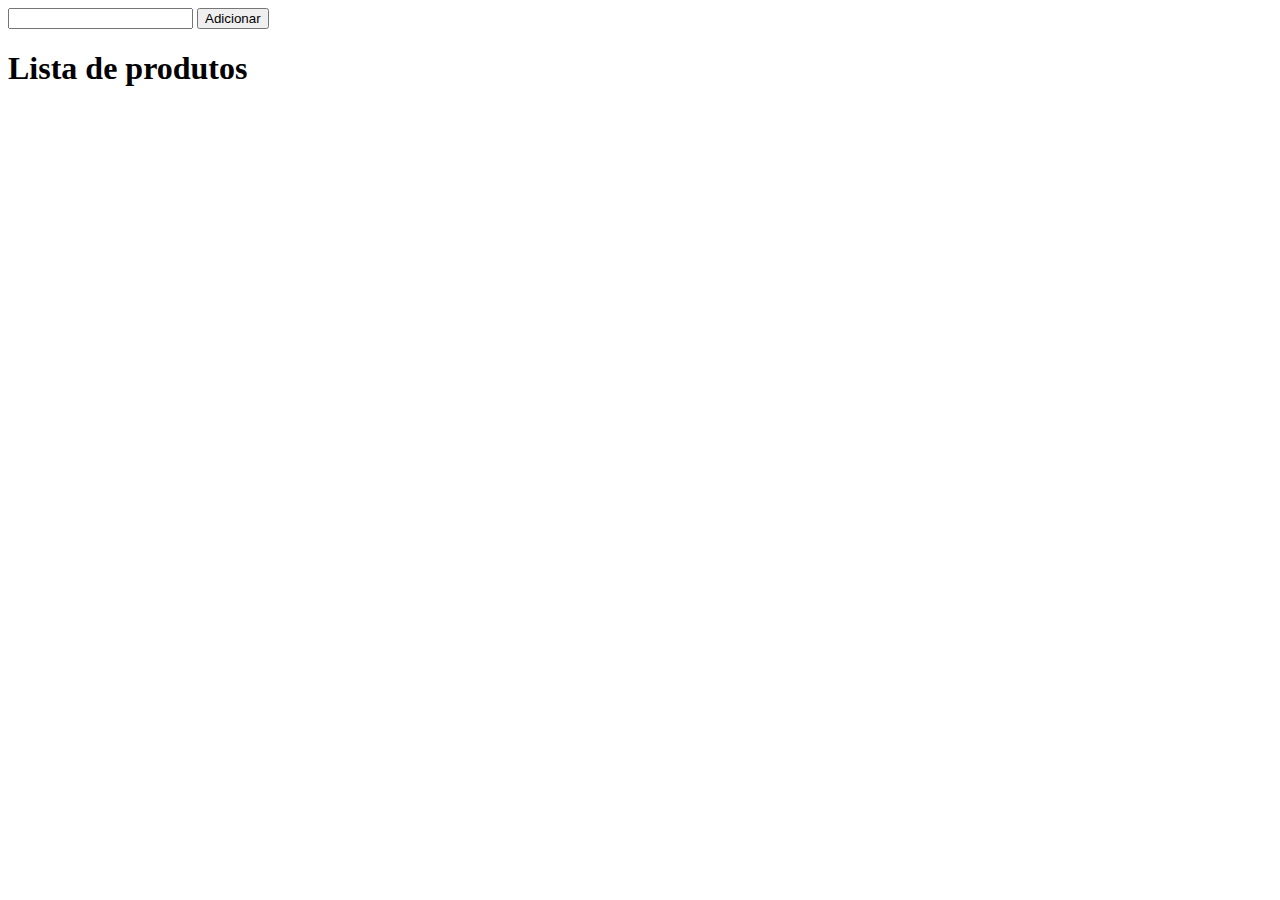
<file: exercicioJquery/index.html>
<!DOCTYPE html>
<html lang="en">
  <head>
    <meta charset="UTF-8" />
    <meta name="viewport" content="width=device-width, initial-scale=1.0" />
    <link rel="stylesheet" href="style.css" />
    <script src="script.js" defer></script>
    <script src="https://ajax.googleapis.com/ajax/libs/jquery/3.4.1/jquery.min.js"></script>
    <title>exercicio</title>
  </head>
  <body>
    <input type="text" name="lista" id="campo" />
    <button id="adicionar">Adicionar</button>
    <h1>Lista de produtos</h1>
    <ul id="lista"></ul>
  </body>
</html>
</file>
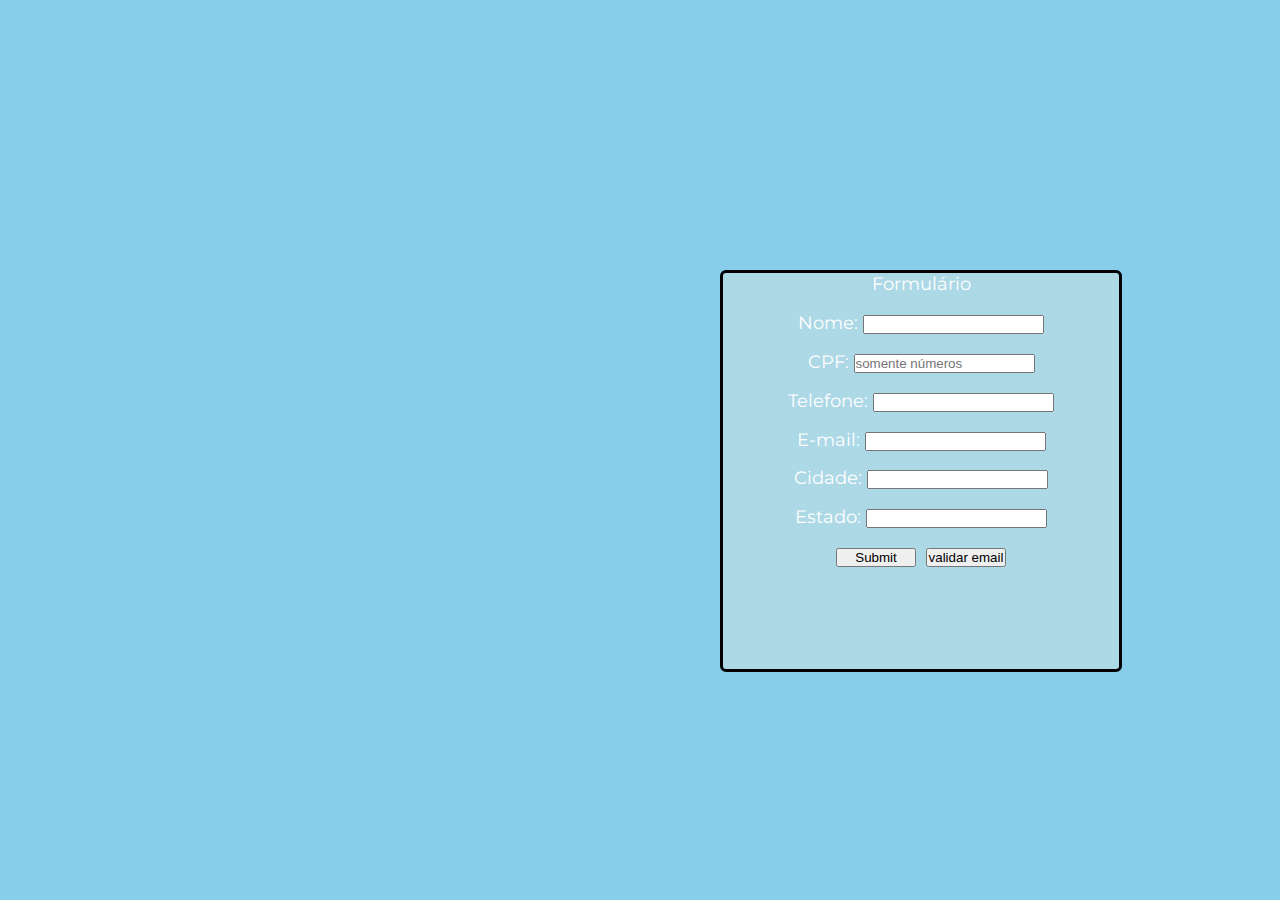
<file: forms+Js/index.html>
<!DOCTYPE html>
<html lang="en">
  <head>
    <meta charset="UTF-8" />
    <meta name="viewport" content="width=device-width, initial-scale=1.0" />
    <title>Document</title>
    <link rel="stylesheet" href="style.css" />
  </head>
  <body>
    <form name="formulario">
      <div id="div__formulario">
        <p>Formulário</p>
        <label> Nome: <input type="text" name="nome" id="nome" /> </label>
        <label> CPF: <input type="text" name="cpf" id="cpf numeral" placeholder="somente números" pattern="[0-9]{11}" onblur="formataCpf(this)" maxlength="11"/> </label>
        <label>Telefone: <input type="text" name="telefone" id="telefone numeral" onblur="formataTelefone(this)" maxlength="11" /></label>
        <label> E-mail: <input type="text" name="email" id="email" /> </label>
        <label> Cidade: <input type="text" name="cidade" id="cidade" /> </label>
        <label> Estado: <input type="text" name="estado" id="estado" /> </label>
        <div id="div__botoes">
        <input type="submit" name="enviar" id="botao__enviar" />
        <input type="submit" value="validar email" id="verifica__email" />
      </div>
      </div>
    </form>
    <script src="script.js"></script>
  </body>
</html>
</file>
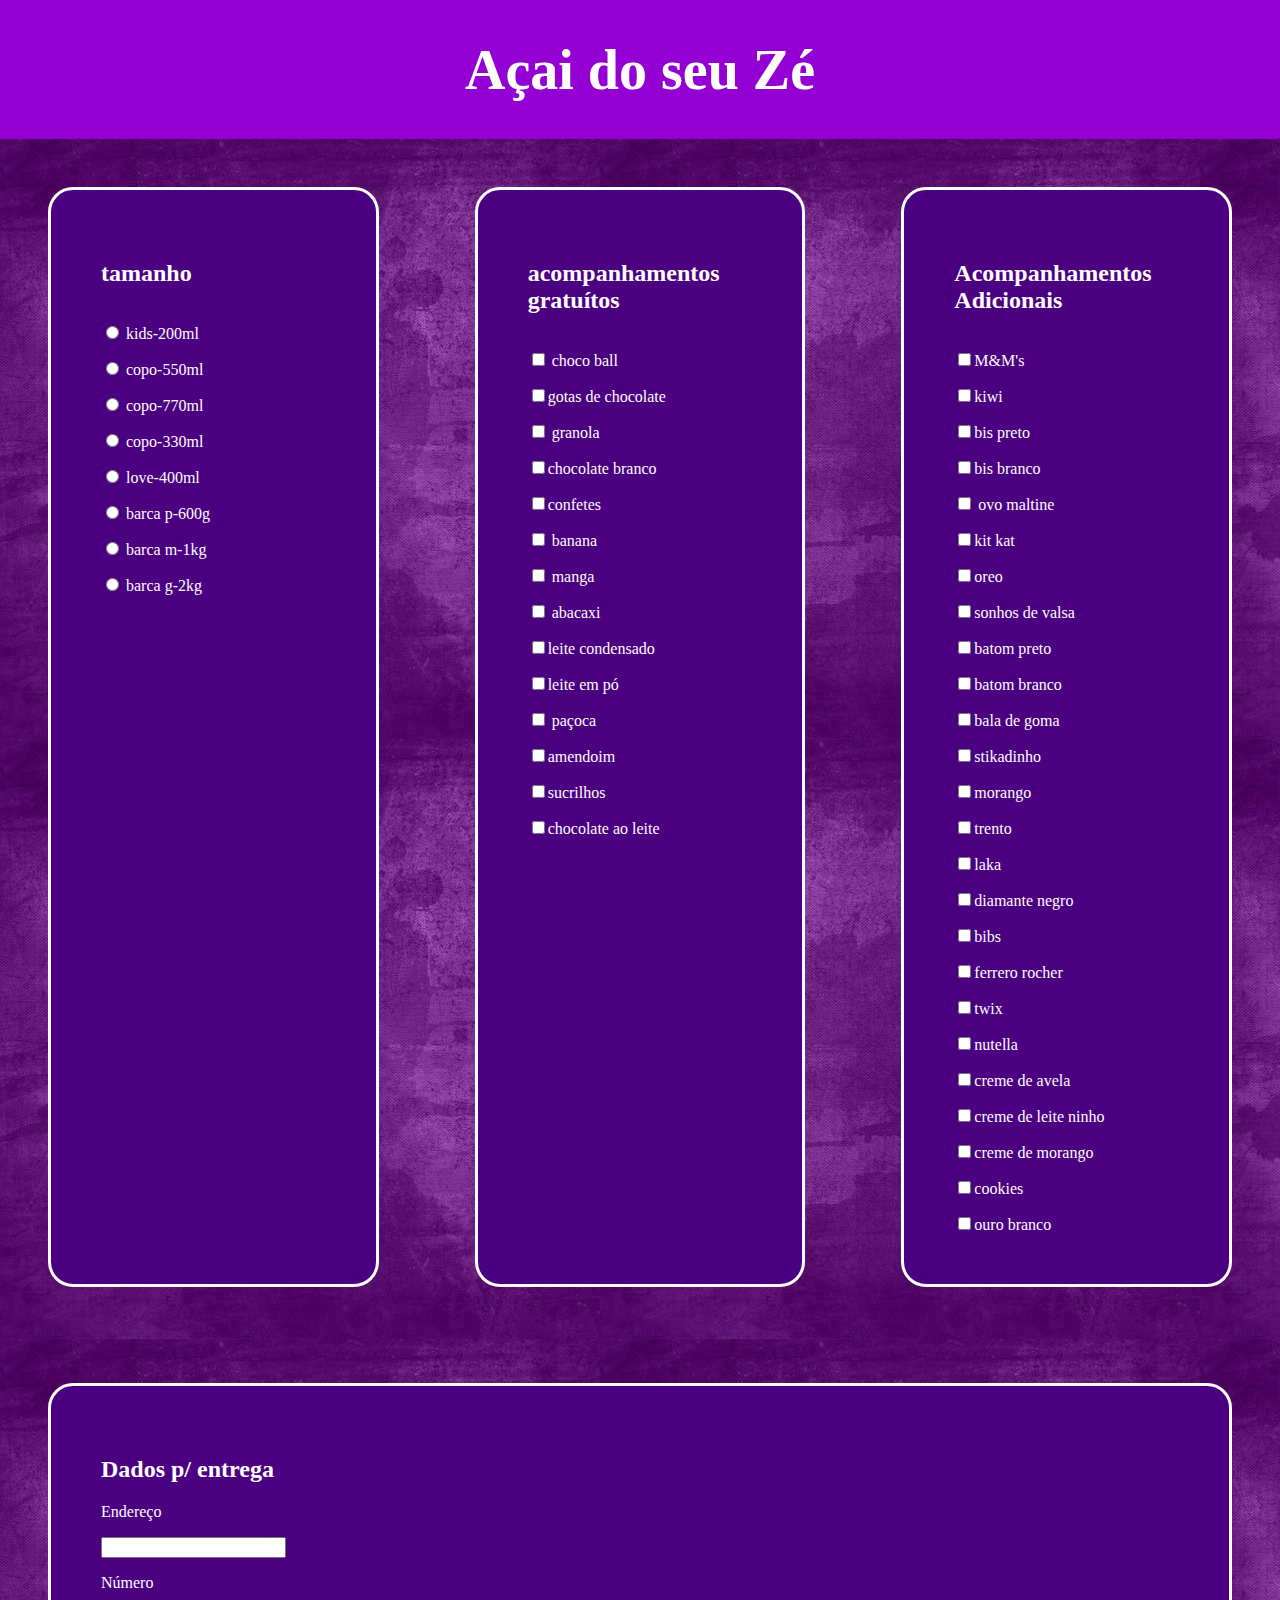
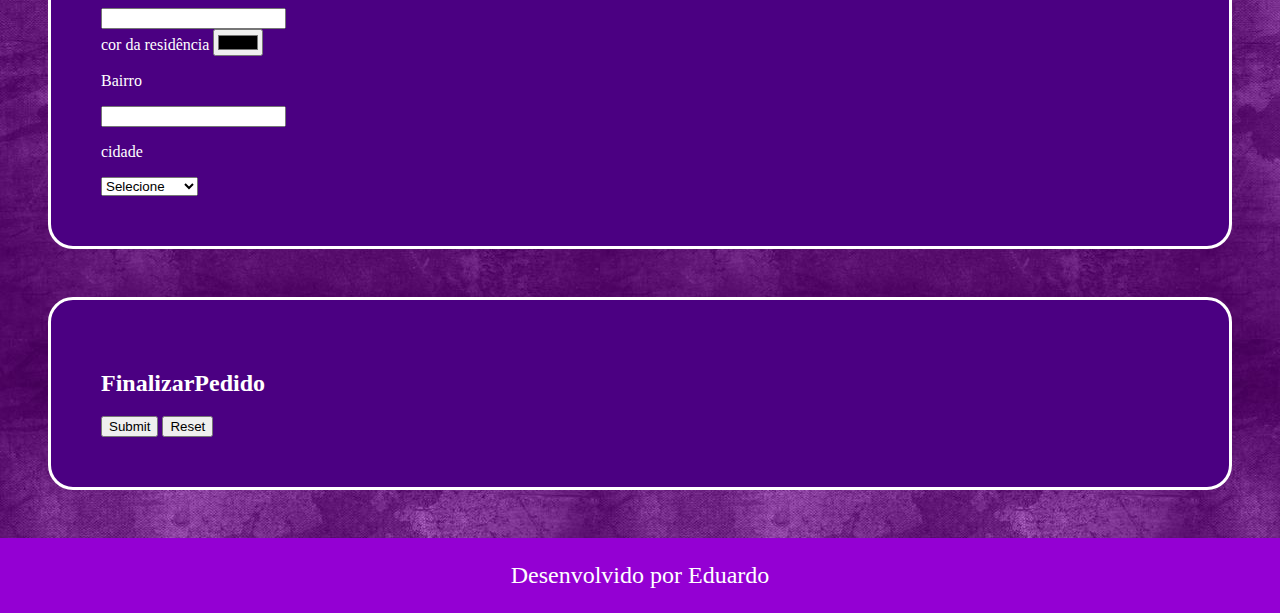
<file: formulario/index.html>
<!DOCTYPE html>
<html lang="en">
  <head>
    <meta charset="UTF-8" />
    <meta name="viewport" content="width=device-width, initial-scale=1.0" />
    <title>Açai do seu Zé</title>
    <link href="style.css" rel="stylesheet">
  </head>
  <body>
    <header>
      <h1>Açai do seu Zé</h1>
    </header>
    <form action="#" method="post">
        <section class="divisao__acai">
      <div class="painel tamanhos">
        <h2>tamanho</h2>
        <label><input type="radio" name="tamanho" value="kids-200ml" /> kids-200ml </label>
        <label><input type="radio" name="tamanho" value="copo-550ml" /> copo-550ml </label>
        <label><input type="radio" name="tamanho" value="copo-770" /> copo-770ml </label>
        <label><input type="radio" name="tamanho" value="copo-330ml" /> copo-330ml </label>
        <label><input type="radio" name="tamanho" value="love-400ml" /> love-400ml </label>
        <label><input type="radio" name="tamanho" value="barca p-600g" /> barca p-600g </label>
        <label><input type="radio" name="tamanho" value="barca m-1kg" /> barca m-1kg </label>
        <label><input type="radio" name="tamanho" value="barca g-2kg" /> barca g-2kg </label>
      </div>

      <div class="painel acompanhamentos__gratuitos">
        <h2>acompanhamentos gratuítos</h2>
        <label><input type="checkbox" name="acompanhamento1" value="choco ball" />  choco ball </label>
        <label><input type="checkbox"name="acompanhamento2"value="gotas de chocolate"/>gotas de chocolate </label>
        <label><input type="checkbox" name="acompanhamento3" value="granola" /> granola </label>
        <label><input type="checkbox"name="acompanhamento4"value="chocolate branco" />chocolate branco </label>
        <label><input type="checkbox" name="acompanhamento5" value="confetes" />confetes </label>
        <label><input type="checkbox" name="acompanhamento6" value="banana" /> banana </label>
        <label><input type="checkbox" name="acompanhamento7" value="manga" /> manga </label>
        <label><input type="checkbox" name="acompanhamento8" value="abacaxi" /> abacaxi </label>
        <label><input type="checkbox" name="acompanhamento9" value="leite condensado" />leite condensado </label>
        <label><input type="checkbox" name="acompanhamento10" value="leite em po" />leite em pó </label>
        <label><input type="checkbox" name="acompanhamento11" value="pacoca" /> paçoca </label>
        <label><input type="checkbox" name="acompanhamento12" value="amendoim"/>amendoim </label>
        <label><input type="checkbox" name="acompanhamento13" value="sucrilhos"/>sucrilhos </label>
        <label><input type="checkbox" name="acompanhamento14" value="chocolate ao leite" />chocolate ao leite </label>
      </div>

      <div class="painel acompanhamentos__adicionais">
        <h2>Acompanhamentos Adicionais</h2>
        <label><input type="checkbox" name="adicionais2" value="mems" />M&M's </label>
        <label><input type="checkbox" name="adicionais1" value="kiwi" />kiwi </label>
        <label><input type="checkbox" name="adicionais3" value="bis preto" />bis preto </label>
        <label><input type="checkbox" name="adicionais4" value="bis brancovo maltineo"/>bis branco </label>
        <label><input type="checkbox" name="adicionais5" value="ovo maltine" /> ovo maltine </label>
        <label><input type="checkbox" name="adicionais6" value="kit kat" />kit kat </label>
        <label><input type="checkbox" name="adicionais7" value="oreo" />oreo </label>
        <label><input type="checkbox" name="adicionais8" value="sonhos de valsa" />sonhos de valsa </label>
        <label><input type="checkbox" name="adicionais9" value="batom preto" />batom preto </label>
        <label><input type="checkbox" name="adicionais10" value="batom branco" />batom branco </label>
        <label><input type="checkbox" name="adicionais11" value="bala de goma" />bala de goma </label>
        <label><input type="checkbox" name="adicionais12" value="stikadinho" />stikadinho </label>
        <label><input type="checkbox" name="adicionais13" value="morango" />morango </label>
        <label><input type="checkbox" name="adicionais14" value="trento" />trento </label>
        <label><input type="checkbox" name="adicionais15" value="laka" />laka </label>
        <label><input type="checkbox" name="adicionais16" value="diamante negro" />diamante negro </label>
        <label><input type="checkbox" name="adicionais17" value="bibs" />bibs </label>
        <label><input type="checkbox" name="adicionais18" value="ferrero rocher"/>ferrero rocher </label>
        <label><input type="checkbox" name="adicionais19" value="twix" />twix </label>
        <label><input type="checkbox" name="adicionais20" value="nutella" />nutella </label>
        <label><input type="checkbox" name="adicionais21" value="creme de avela" />creme de avela </label>
        <label><input type="checkbox" name="adicionais22" value="creme de leite ninho" />creme de leite ninho </label>
        <label><input type="checkbox" name="adicionais23" value="creme de morango" />creme de morango </label>
        <label><input type="checkbox" name="adicionais24" value="cookies" />cookies </label>
        <label><input type="checkbox" name="adicionais25" value="ouro branco" />ouro branco </label>
      </div>
    </section>

      <div class="painel entrega" id="painel de entrega">
        <h2>Dados p/ entrega</h2>
        <p>Endereço</p>
        <input type="text" name="endereco" />
        <p> Número </p>
         <input type="number"> </label> <br>
        <label> cor da residência <input type="color"></label>
        <p>Bairro</p>
        <input type="text" name="bairro" />
        <p>cidade</p>
        <select name="cidade">
          <option>Selecione</option>  
          <option value="porto alegre">Porto Alegre</option>
          <option value="gravatai">Gravataí</option>
          <option value="viamao">Viamão</option>
          <option value="alvorada">Alvorada</option>
        </select>
     </div> 

     <div class="painel"> 
        <h2>FinalizarPedido</h2>
      <input type="submit" name="enviar">
      <input type="reset" name="redefinir">
     </div>
    </form>

    <footer>
      <p>Desenvolvido por Eduardo</p>
    </footer>
  </body>
</html>
</file>
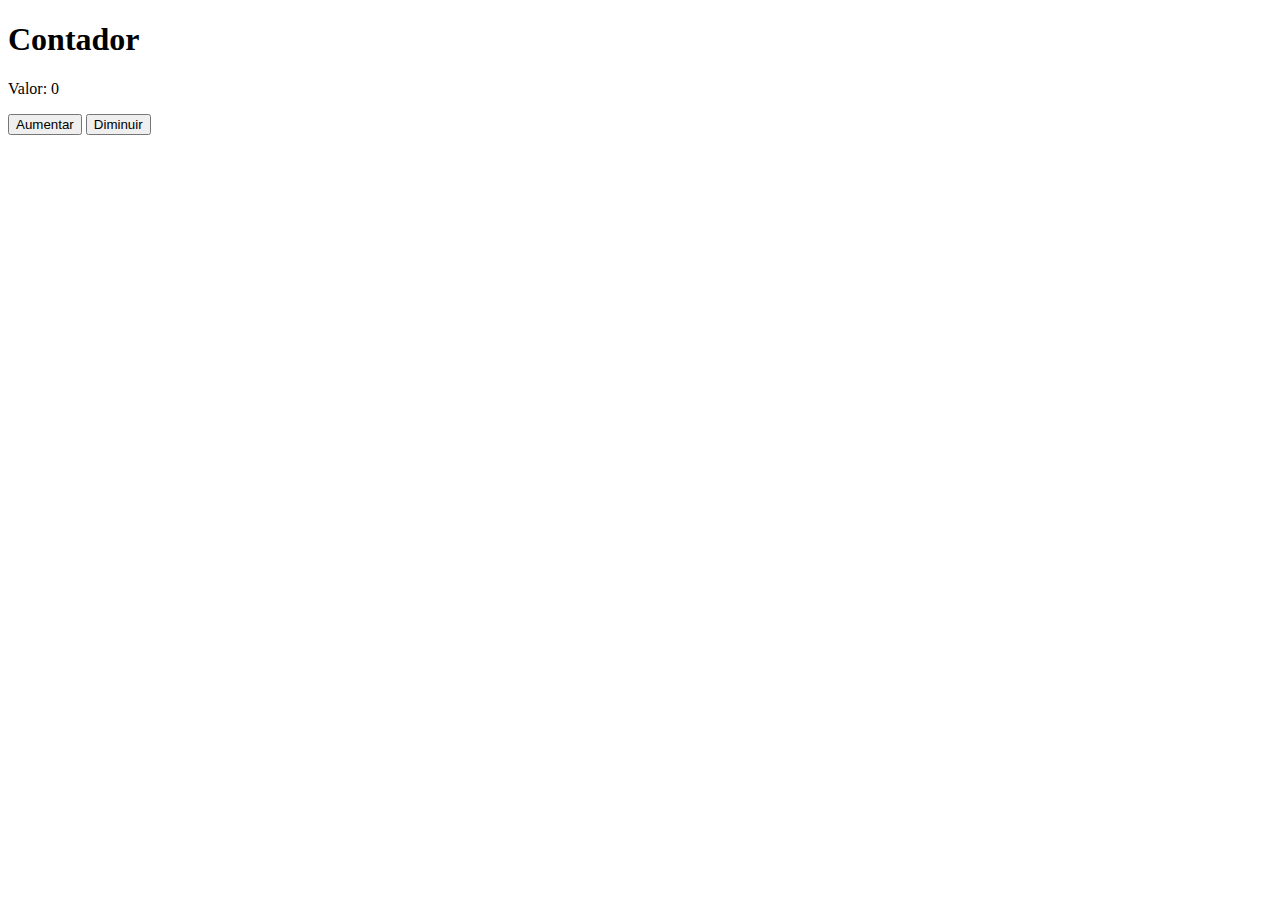
<file: javascriptAula01/index.html>
<!DOCTYPE html>
<html lang="en">
<head>
    <meta charset="UTF-8">
    <meta name="viewport" content="width=device-width, initial-scale=1.0">
    <title>document</title>
    <!--<script src="script.js"></script> -->
    
</head>
<body>
    <h1>Contador</h1>
    <p>Valor: <span id="valor">0</span></p>
    <button id="aumentar">Aumentar</button>
    <button id="diminuir">Diminuir</button>
    
</body>
</html>
</file>
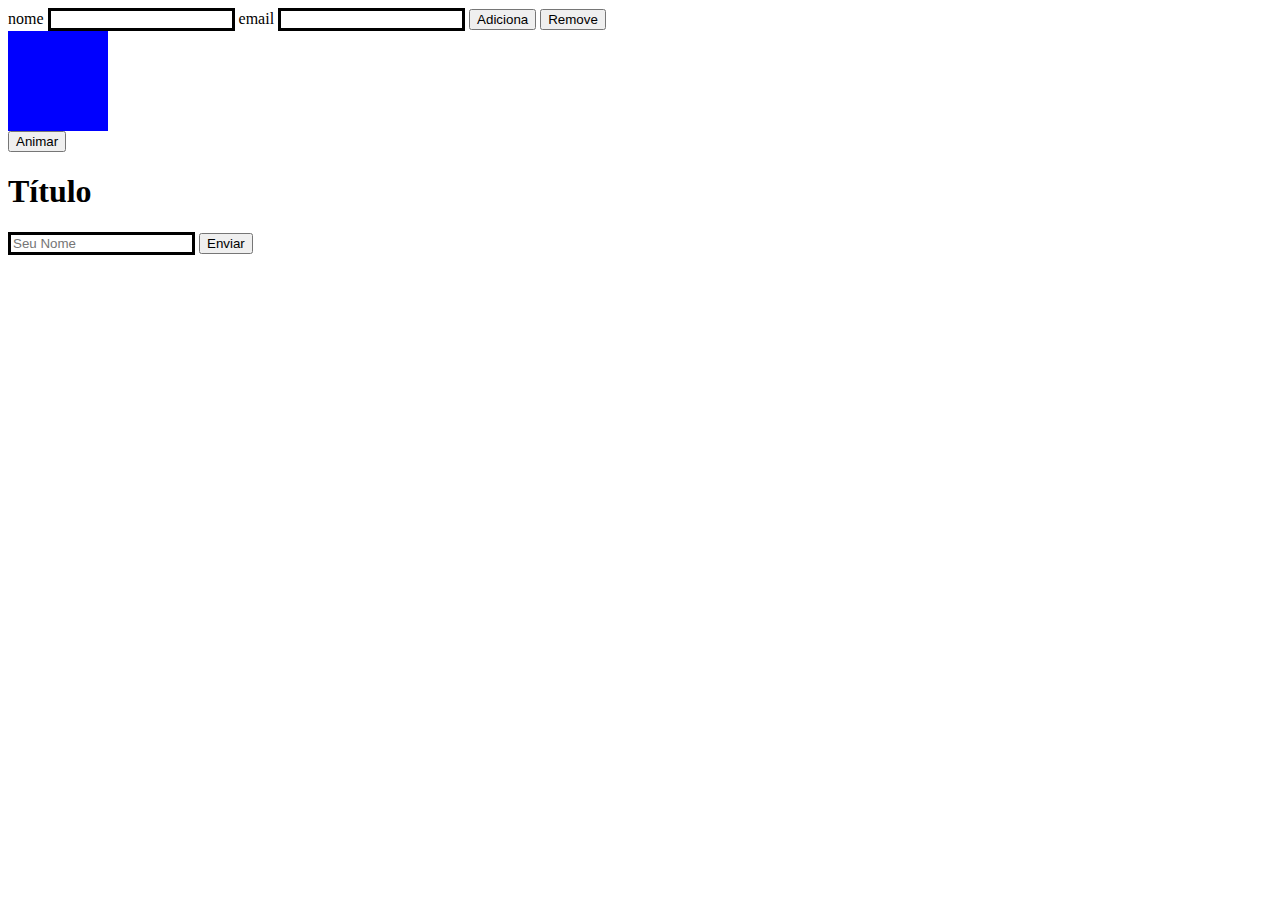
<file: jquery/index.html>
<!DOCTYPE html>
<html lang="pt-BR">
  <head>
    <meta charset="UTF-8" />
    <meta name="viewport" content="width=device-width, initial-scale=1.0" />
    <link rel="stylesheet" href="style.css" />
    <script src="https://ajax.googleapis.com/ajax/libs/jquery/3.4.1/jquery.min.js"></script>
    <script src="script.js" defer></script>
    <title>jquery</title>
  </head>
  <body>
    <label> nome <input type="text" name="nome completo" /> </label>
    <label> email <input type="text" name="email" /> </label>

    <button id="adiciona">Adiciona</button>
    <button id="remove">Remove</button>
    <div id="animarDiv"></div>
    <button id="animarBtn"> Animar</button>
    <h1>Título</h1>

    <form action="" id="meuForm">
    <input type="text" name="nome" placeholder="Seu Nome">
    <button type="button" id="enviarBtn">Enviar</button>
  </form>
    <div id="resultado"></div>
  </body>
</html>
</file>
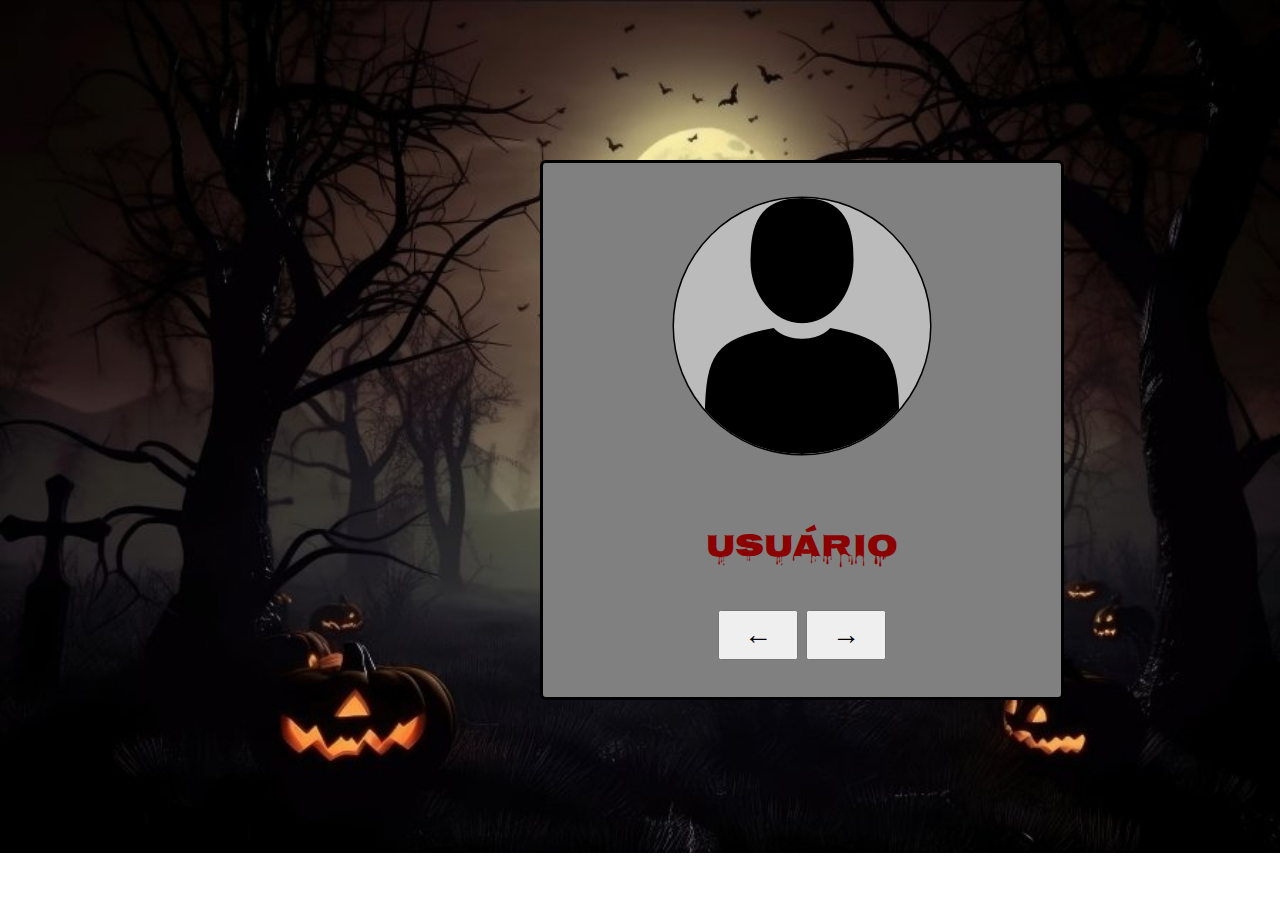
<file: jsUsuario/index.html>
<!DOCTYPE html>
<html lang="en">
<head>
    <meta charset="UTF-8">
    <meta name="viewport" content="width=device-width, initial-scale=1.0">
    <link rel="stylesheet" href="style.css">
    <title>jsUsuario</title>
</head>
<body>
    <div class="usuario">
        <img id="usuario" class="usuario__icone" src="img/user.png" alt="usuario">
        <p id="texto__usuario">Usuário</p>
        <div class="usuario__botoes">
            <button id="botao__esquerdo">&#8592</button>
            <button id="botao__direito">&#8594;</button>
        </div>
    </div>
    <script src="script.js"></script>
</body>

</html>
</file>
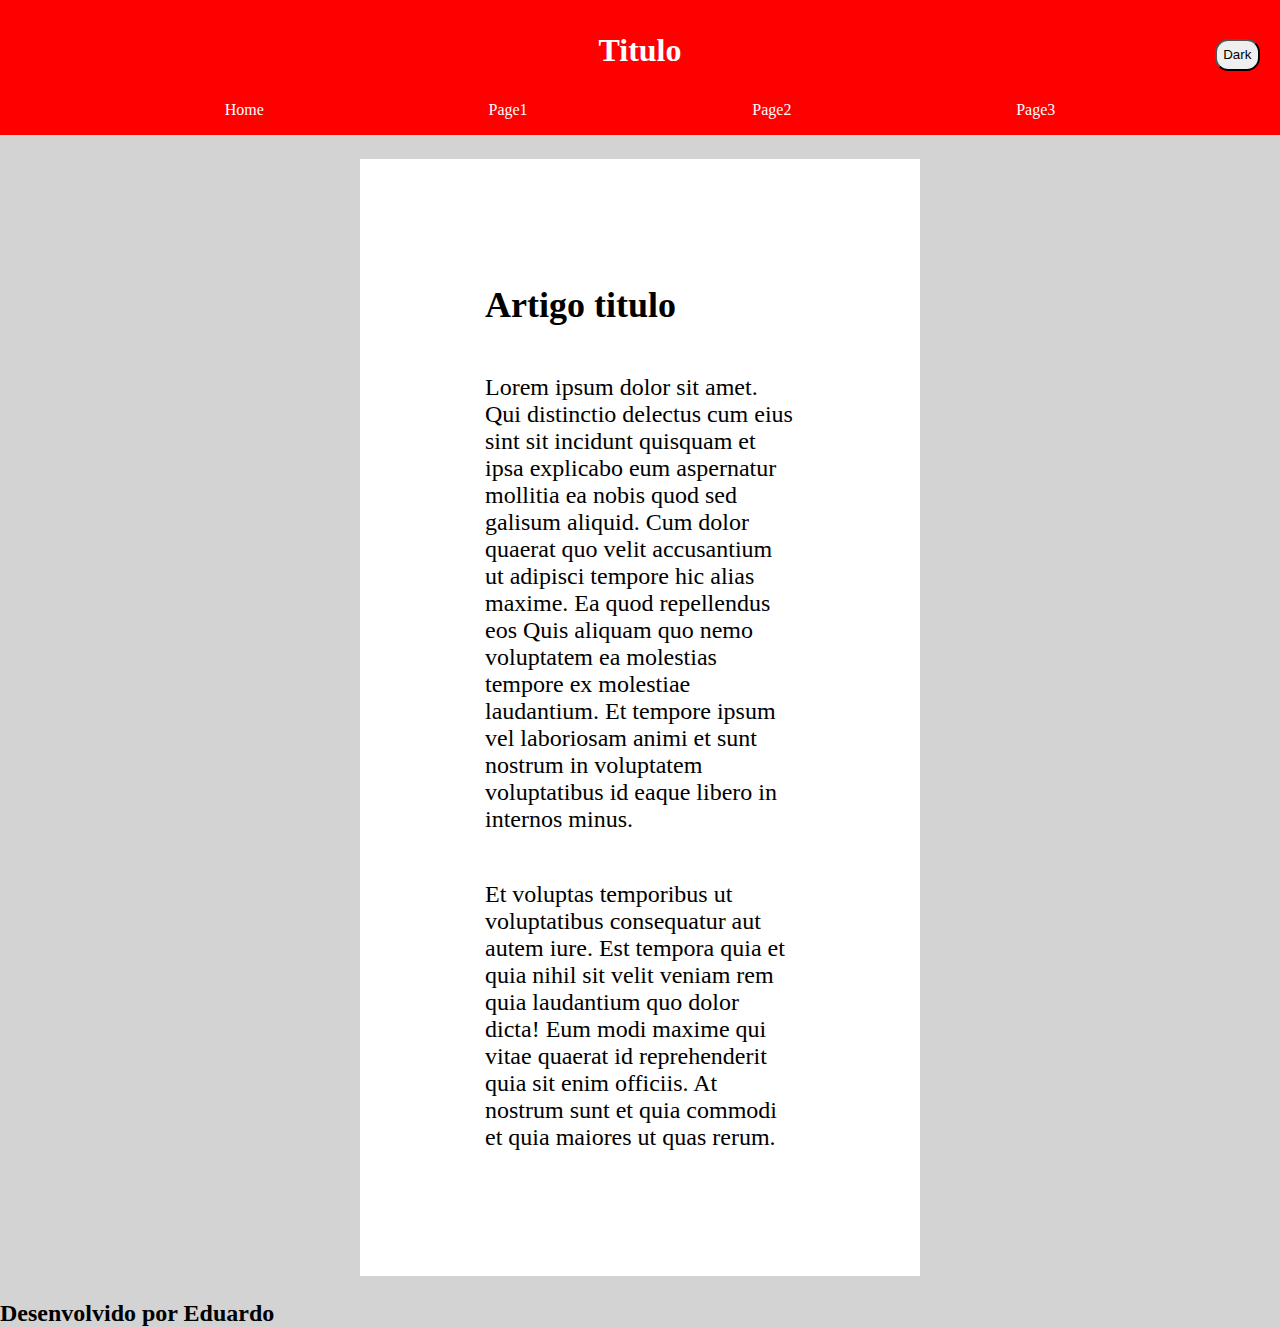
<file: modoEscuro/index.html>
<!DOCTYPE html>
<html lang="en">

<head>
    <meta charset="UTF-8">
    <meta name="viewport" content="width=device-width, initial-scale=1.0">
    <title>Modo Escuro</title>
    <link rel="stylesheet" href="style.css">
    <script src="script.js" defer></script>
    <script src="https://ajax.aspnetcdn.com/ajax/jQuery/jquery-3.4.1.min.js"></script>
</head>

<body>
    <header class="cabecalho">
        <h1 id="cabecalho__titulo">Titulo</h1>
        <ul id="cabecalho__menu">
            <li>Home</li>
            <li>Page1</li>
            <li>Page2</li>
            <li>Page3</li>
        </ul>
    </header>

    <button class="modo__escuro"> Dark</button>
    <button class="modo__claro hide"> Bright</button>

    <section class="artigo">

        <h2> Artigo titulo</h2>
        <p class="artigo__paragrafo">
            Lorem ipsum dolor sit amet. Qui distinctio delectus cum eius sint sit incidunt quisquam et ipsa explicabo
            eum aspernatur mollitia ea nobis quod sed galisum aliquid. Cum dolor quaerat quo velit accusantium ut
            adipisci tempore hic alias maxime. Ea quod repellendus eos Quis aliquam quo nemo voluptatem ea molestias
            tempore ex molestiae laudantium. Et tempore ipsum vel laboriosam animi et sunt nostrum in voluptatem
            voluptatibus id eaque libero in internos minus.
        </p>

        <p class="artigo__paragrafo">
            Et voluptas temporibus ut voluptatibus consequatur aut autem iure. Est tempora quia et quia nihil sit velit
            veniam rem quia laudantium quo dolor dicta! Eum modi maxime qui vitae quaerat id reprehenderit quia sit enim
            officiis. At nostrum sunt et quia commodi et quia maiores ut quas rerum.
        </p>
    </section>
    <footer class="rodape">
        <h2 id="rodape__texto"> Desenvolvido por Eduardo</h2>
    </footer>
</body>

</html>
</file>
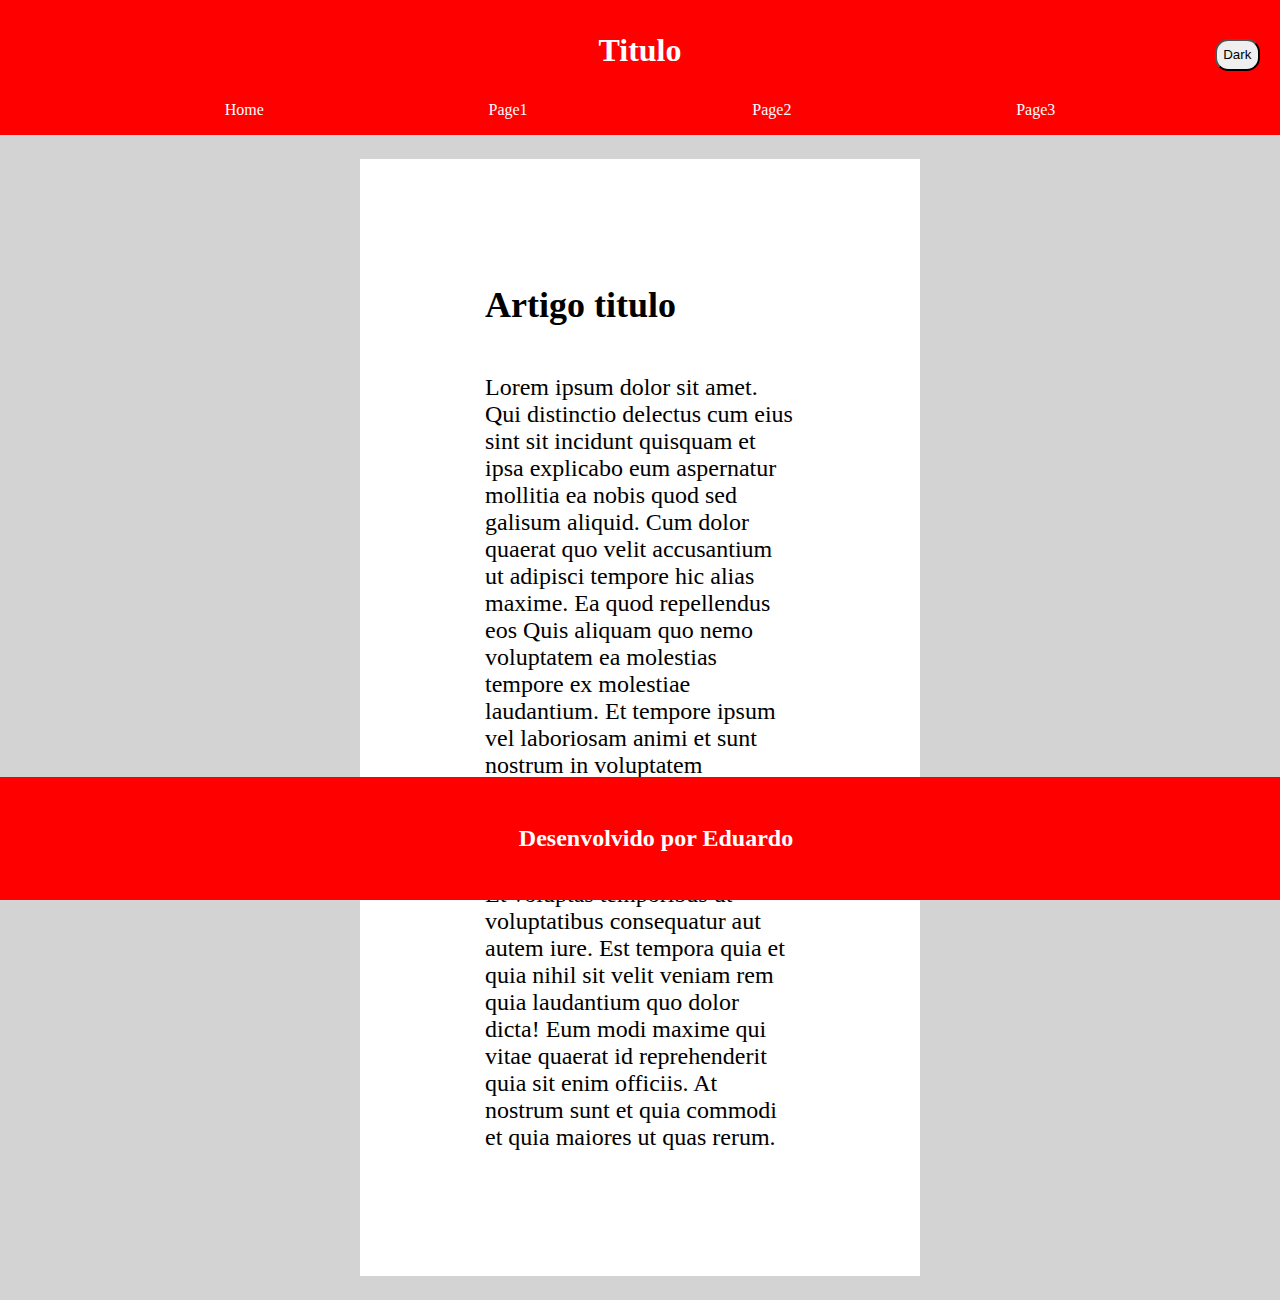
<file: modoEscuroToggle/index.html>
<!DOCTYPE html>
<html lang="en">

<head>
    <meta charset="UTF-8">
    <meta name="viewport" content="width=device-width, initial-scale=1.0">
    <title>Modo Escuro</title>
    <link rel="stylesheet" href="style.css">
    <script src="script.js" defer></script>
    <script src="https://ajax.aspnetcdn.com/ajax/jQuery/jquery-3.4.1.min.js"></script>
</head>

<body>
    <header class="cabecalho">
        <h1 id="cabecalho__titulo">Titulo</h1>
        <ul id="cabecalho__menu">
            <li>Home</li>
            <li>Page1</li>
            <li>Page2</li>
            <li>Page3</li>
        </ul>
    </header>

    <button class="modo__escuro"> Dark</button>

    <section class="artigo">

        <h2> Artigo titulo</h2>
        <p class="artigo__paragrafo">
            Lorem ipsum dolor sit amet. Qui distinctio delectus cum eius sint sit incidunt quisquam et ipsa explicabo
            eum aspernatur mollitia ea nobis quod sed galisum aliquid. Cum dolor quaerat quo velit accusantium ut
            adipisci tempore hic alias maxime. Ea quod repellendus eos Quis aliquam quo nemo voluptatem ea molestias
            tempore ex molestiae laudantium. Et tempore ipsum vel laboriosam animi et sunt nostrum in voluptatem
            voluptatibus id eaque libero in internos minus.
        </p>

        <p class="artigo__paragrafo">
            Et voluptas temporibus ut voluptatibus consequatur aut autem iure. Est tempora quia et quia nihil sit velit
            veniam rem quia laudantium quo dolor dicta! Eum modi maxime qui vitae quaerat id reprehenderit quia sit enim
            officiis. At nostrum sunt et quia commodi et quia maiores ut quas rerum.
        </p>
    </section>
    <footer class="rodape">
        <h2 id="rodape__texto"> Desenvolvido por Eduardo</h2>
    </footer>
</body>

</html>
</file>
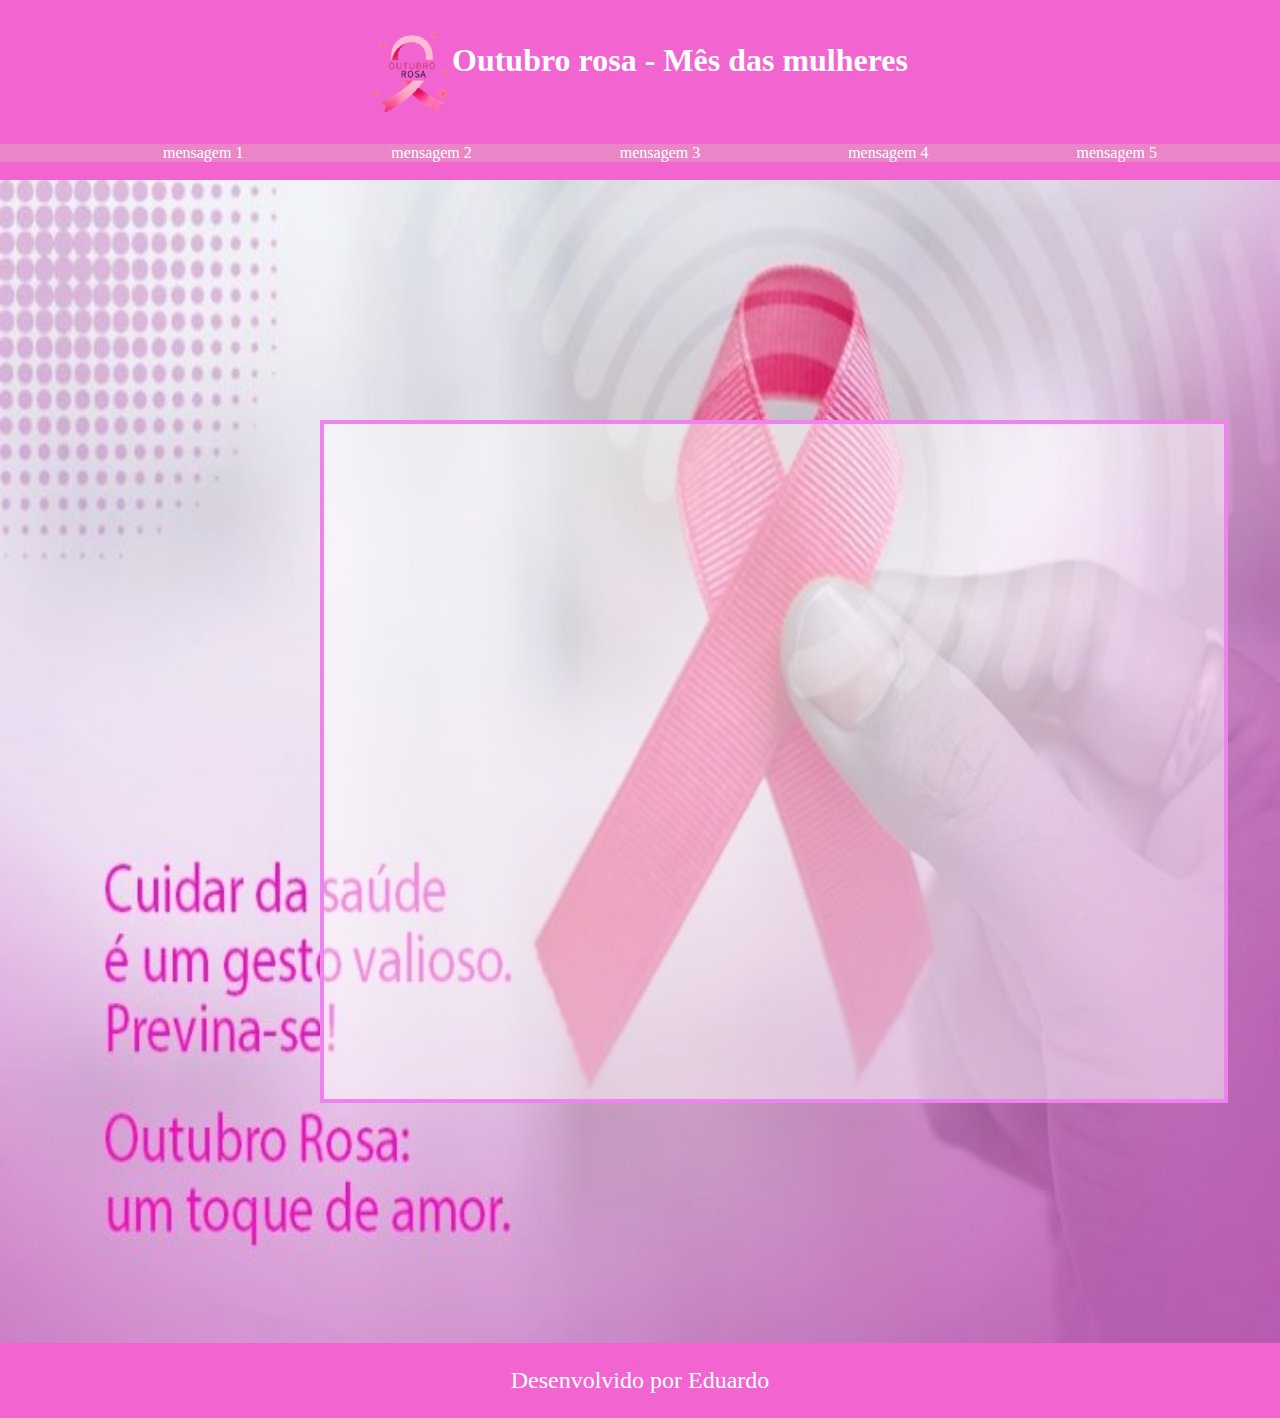
<file: outubroRosa/index.html>
<!DOCTYPE html>
<html lang="en">
  <head>
    <meta charset="UTF-8" />
    <meta name="viewport" content="width=device-width, initial-scale=1.0" />
    <title>Outubro Rosa</title>
    <link rel="stylesheet" href="style.css" />
  </head>
  <body>
    <header class="cabecalho">
      <div class="cabecalho__titulo__logo">
        <img src="img/outubro-rosa-icone.png" alt="símbolo outubro rosa" />
        <h1 class="cabecalho__titulo">Outubro rosa - Mês das mulheres</h1>
      </div>
      <ul class="cabecalho__menu">
        <li>
          <a href="#" class="menu__mensagem" id="menu1">mensagem 1</a>
          <p class="conteudo__mensagem" id="mensagem1">
            A prevenção é a melhor forma de lutar contra o câncer de mama e de
            demonstar amor-próprio! faça os exames anualmente! cuide-se!
          </p>
        </li>
        <li>
          <a href="#" class="menu__mensagem" id="menu2">mensagem 2</a>
          <p class="conteudo__mensagem" id="mensagem2">
            A prevenção é a melhor forma de lutar contra o câncer de mama e de
            demonstar amor-próprio! faça os exames anualmente! cuide-se!
          </p>
        </li>
        <li>
          <a href="#" class="menu__mensagem" id="menu3">mensagem 3</a>
          <p class="conteudo__mensagem" id="mensagem3">
            A prevenção é a melhor forma de lutar contra o câncer de mama e de
            demonstar amor-próprio! faça os exames anualmente! cuide-se!
          </p>
        </li>
        <li>
          <a href="#" class="menu__mensagem" id="menu4">mensagem 4</a>
          <p class="conteudo__mensagem" id="mensagem4">
            A prevenção é a melhor forma de lutar contra o câncer de mama e de
            demonstar amor-próprio! faça os exames anualmente! cuide-se!
          </p>
        </li>
        <li>
          <a href="#" class="menu__mensagem" id="menu5">mensagem 5</a>
          <p class="conteudo__mensagem" id="mensagem5">
            A prevenção é a melhor forma de lutar contra o câncer de mama e de
            demonstar amor-próprio! faça os exames anualmente! cuide-se!
          </p>
        </li>
      </ul>
    </header>

    <article class="conteudo">
      <div class="conteudo__espaco">
        <p class="conteudo__mensagem" id="mensagem1">
          A prevenção é a melhor forma de lutar contra o câncer de mama e de
          demonstar amor-próprio! faça os exames anualmente! cuide-se!
        </p>
      </div>
    </article>

    <footer class="rodape">
      <p>Desenvolvido por Eduardo</p>
    </footer>
  </body>
</html>
</file>
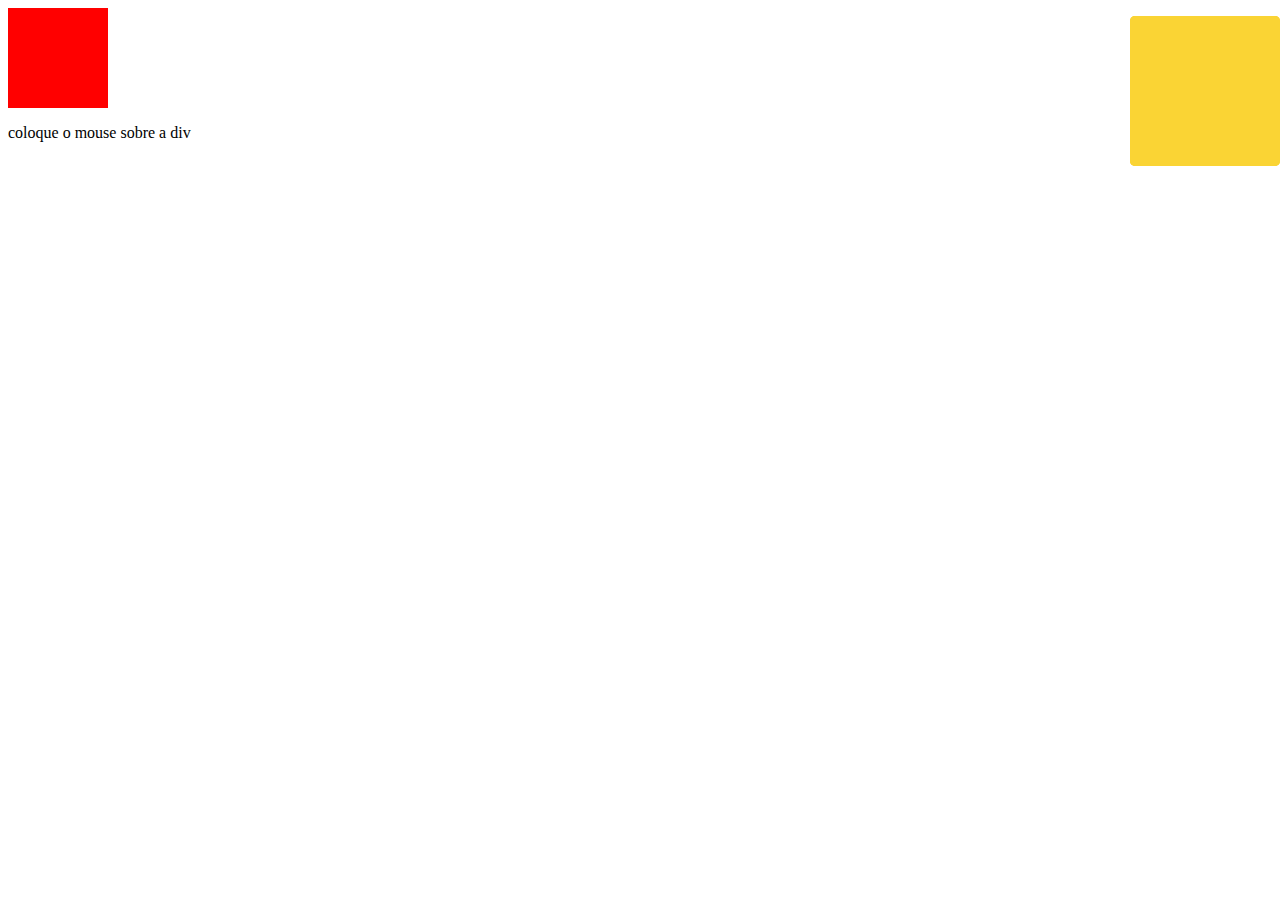
<file: testeTransformacoes/index.html>
<!DOCTYPE html>
<html lang="en">
  <head>
    <meta charset="UTF-8" />
    <meta name="viewport" content="width=device-width, initial-scale=1.0" />
    <title>teste</title>
    <link rel="stylesheet" href="style.css" />
  </head>
  <body>
    <div class="transicao"></div>
    <p>coloque o mouse sobre a div</p>
    <!-- <div class="div__imagem"> 
      <img src="img/megatron.png" alt="megatron" />
    </div> -->

    <ul>
        <li></li>
        <li></li>
        <li></li>
        <li></li>
    </ul>
  </body>
</html>
</file>
<file: exercicioJquery/style.css>
li{
    gap: 20px;
    margin: 10px 10px;
}
</file>
<file: forms+Js/style.css>
@import url('https://fonts.googleapis.com/css2?family=Montserrat:wght@300&display=swap');

*{
    padding: 0;
    margin: 0;
}

body{
    font-family: montserrat;
    font-size: 18px;
    align-items: center;
    background-color: skyblue;
    color: white;
}

#div__formulario{
    background-color: lightblue;
    display: flex;
    flex-direction: column;
    align-items: center;
    margin-top: 30vh;
    border: black solid;
    border-radius: 6px;
    width: 22em;
    height: 22em;
    margin-left: 40em;
    padding: 3.75;
    gap: 0.938em;
    text-align: center;
    align-items: center;
}

#botao__enviar{
    width: 80px;
    margin-right: 5px;
}

#verifica__email{
    width: 80px;
}
</file>
<file: formulario/style.css>
:root{
    --cor-principal: #fff ;
    --cor-cabecalho-rodape: darkviolet;
    --cor-letras-rodape-cabecalho: #fff;
    --cor-letras-body: black;
}

body{
    display: flex;
    flex-direction: column;
    min-height: 100vh;
    margin: 0;
    padding: 0;
}

header{
    background-color: var(--cor-cabecalho-rodape);
  margin: 0;
  color: var(--cor-letras-rodape-cabecalho);
  text-align: center;
  min-height: 10vh;
  padding: 0;
  font-size: 28px;
}

form{
    background-image: url(img/fundo-acai.jpg);
}

footer{
    background-color: var(--cor-cabecalho-rodape);
    color: var(--cor-letras-rodape-cabecalho);
    font-size: 24px;
    text-align: center
}

.divisao__acai{
    display: flex;
    justify-content: space-evenly;
}

.tamanhos{
    display: flex;
    flex-direction: column;
    width: 275px;
}

.acompanhamentos__gratuitos{
    display: flex;
    flex-direction: column;
    width: 275px;
}

.acompanhamentos__adicionais{
    display: flex;
    flex-direction: column;
    width: 275px;
}

.painel{
    background-color: indigo;
    border-radius: 25px;
    border: solid white;
    padding: 50px;
    margin: 3em;
    gap: 1em;
    color: var(--cor-principal);
}
</file>
<file: jquery/style.css>
input{
    border: solid 3px;
}

.estilo{
    text-decoration: underline;
    font-weight: bold;
    font-size: 350px;
}

#animarDiv{
    width: 100px;
    height: 100px;
    background-color: blue;
}
</file>
<file: jsUsuario/style.css>
@import url("https://fonts.googleapis.com/css2?family=Nosifer&display=swap");

* {
  margin: 0;
  padding: 0;
}

body {
  display: flex;
  align-items: center;
  text-align: center;
  font-size: 32px;
  margin-left: 60vh;
  margin-top: 5em;
  background-image: url(img/bg-halloween.png);
  background-repeat: no-repeat;
  background-size: 100%;
  font-family: nosifer;
  color: darkred;
}

.usuario {
  display: flex;
  flex-direction: column;
  border: black solid;
  border-radius: 6px;
  margin: 0;
  background-color: grey;
}

.usuario__icone {
  transform: scale(0.5, 0.5);
  background-color: #bbb;
  margin-top: -3em;
  margin-bottom: -2em;
  border-radius: 50%;
  border: solid black;
}

.usuario__botoes {
  margin: 1em;
}

button {
  font-size: 28px;
  width: 80px;
  height: 50px;
}
</file>
<file: modoEscuro/style.css>
*{
    padding: 0;
    margin: 0;
}

body{
    background-color: lightgrey;
}


.cabecalho{
    align-items: center;
    text-align: center;
    display: grid;
    background-color:red;
    color: white;
    
}


#cabecalho__titulo{
margin: 1em 0;

}
#cabecalho__menu{
    display: flex;
    flex-direction: row;
    list-style: none;
    justify-content: space-evenly;
    align-items: center;
    margin-bottom: 1em;
}

.modo__escuro{
    position: absolute;
    right: 1.5em;
    top: 2.9em;
    padding: 0.5em;
    border-radius: 1em;
}

.modo__claro{
    position: absolute;
    right: 1.5em;
    top: 2.9em;
    padding: 0.5em;
    border-radius: 1em;
}

.artigo{
    background-color: white;
    display: grid;
    text-align: left;
    margin: 1em 15em;
    font-size: 24px;
    gap: 2em;
    padding: 125px;
}

<<<<<<< HEAD
=======
#artigo__paragrafo{
    
}

>>>>>>> db4d6f8c7c89a70b355cab7a03fa6cb6de701e8b
.rodape{
    background-color: red;
    color: white;
    padding: 3em;
    text-align: center;
    position: absolute;
    bottom: 0;
    width: 95%;
}

.cabecalho__escuro{
background-color: black;
color: lightslategray;
}

.rodape__escuro{
    background-color: black;
    color: lightslategray;
}

.body__escuro{
    background-color: darkslategrey;
}

.artigo__escuro{
    background-color: lightslategray;
}

.hide{
    display: none;
}
</file>
<file: modoEscuroToggle/style.css>
*{
    padding: 0;
    margin: 0;
}

body{
    background-color: lightgrey;
}


.cabecalho{
    align-items: center;
    text-align: center;
    display: grid;
    background-color:red;
    color: white;
    
}


#cabecalho__titulo{
margin: 1em 0;

}
#cabecalho__menu{
    display: flex;
    flex-direction: row;
    list-style: none;
    justify-content: space-evenly;
    align-items: center;
    margin-bottom: 1em;
}

.modo__escuro{
    position: absolute;
    right: 1.5em;
    top: 2.9em;
    padding: 0.5em;
    border-radius: 1em;
}

.modo__claro{
    position: absolute;
    right: 1.5em;
    top: 2.9em;
    padding: 0.5em;
    border-radius: 1em;
}

.artigo{
    background-color: white;
    display: grid;
    text-align: left;
    margin: 1em 15em;
    font-size: 24px;
    gap: 2em;
    padding: 125px;
}

.rodape{
    background-color: red;
    color: white;
    padding: 3em;
    text-align: center;
    position: absolute;
    bottom: 0;
    width: 95%;
}

.cabecalho__escuro{
background-color: black;
color: lightslategray;
}

.rodape__escuro{
    background-color: black;
    color: lightslategray;
}

.body__escuro{
    background-color: darkslategrey;
}

.artigo__escuro{
    background-color: lightslategray;
}
</file>
<file: outubroRosa/style.css>
:root {
  --cor-Principal: #899a89;
  --cor-secundaria: #ea85c7;
  --cor-cabecalho-rodape: #f264d0;
  --cor-body: white;

  --cor-letras-rodape-cabecalho: white;
  --cor-letras-body-hover: #black;
}


body {
  color: var(--cor-letras-body-hover);
  background-color: var(--cor-body);
  margin: 0%;
  min-height: 100vh;
  display: flex;
  flex-direction: column;
}

header {
  background-color: var(--cor-cabecalho-rodape);
  margin: 0;
  color: var(--cor-letras-rodape-cabecalho);
  text-align: center;
  min-height: 20vh;
  padding: 0;
}

footer {
  background-color: var(--cor-cabecalho-rodape);
  color: white;
}

.cabecalho__titulo__logo{
  margin-top: 2em;
  display: flex;
  justify-content: center;
}

.cabecalho__titulo {
  margin-top: 10px;
  text-align: center;
}

.cabecalho__menu{
  background-color: var(--cor-secundaria);
  display: flex;
  justify-content: space-evenly;
  gap: 25px;
  list-style: none;
  margin-top: 2em;
  margin-bottom: 0;
}

.cabecalho__menu a{
  text-decoration: none;
  color: white;
}

.menu__mensagem:hover {
  color: var(--cor-letras-body-hover);

}

.conteudo{
  background-image: url(img/bg-outubro-rosa1.png);
  background-repeat: no-repeat;
  background-size: 100% 100%;
  text-align: center;
  min-height: 100vh;
}

.conteudo__espaco{
  margin: 10em 30em;
  background-color: rgba(255,255,255,0.5);
  display: fixed;
  min-height: 75vh;
  border: 4px solid violet;
  font-size: 24px;
  text-align: center;
  width: 100vh;
  margin-left: 25%;
}

.rodape{
  margin-top: auto;
  font-size: 24px;
  text-align: center;
}

.conteudo__mensagem{
  display: none;

}

#menu1:hover + #mensagem1,
#menu2:hover + #mensagem2,
#menu3:hover + #mensagem3,
#menu4:hover + #mensagem4,
#menu5:hover + #mensagem5
{
  display:flex;
}
</file>
<file: testeTransformacoes/style.css>
.transicao {
  width: 100px;
  height: 100px;
  background-color: red;
  animation-name: exemplo2;
  animation-duration: 4s;
  animation-iteration-count: infinite;
  position: relative
}
  /* transition: width 2s;
}

.transicao:hover {
  width: 300px;
} */

.div__imagem {
  transition: transform 2s;
  display: flex;
  justify-content: center;
}

.div__imagem:hover {
  transform: scale(1, 2);
  /*transform: rotatex(180deg);*/
}

@keyframes exemplo {
  from {
    background-color: red;
  }
  to{
    background-color: aquamarine;
  }

}

@keyframes exemplo2{
    0% {background-color: red; left: 0px; top:0px}
    25%{background-color: yellow; left:200px; top: 0px}
    50%{background-color: blue; left:200px; top: 200px}
    75%{background-color: green; left:0px; top: 200px;}
    100%{background-color: red; left: 0px; top: 0px;}
}

ul{
    position: absolute;
    top: 0; bottom: 0; right:  0;
    width: 150px; height: 150px; padding: 0;list-style: none;
}

li{
    position: absolute; width: 150px; height: 150px;
    border-radius: 5px; background: #fad335; opacity: 0.8;
}

li:nth-child(2){
    animation: rotation1 3s infinite;
}

li:nth-child(3){
animation: rotation2 3s infinite;
animation-delay: 0.2s;
}

li:nth-child(4){
    animation: rotation3 3s infinite;
    animation-delay: 0.4s;
}

@keyframes rotation1 {
    from {transform:rotate(-360deg);}
    30%,60%{transform:rotate(20deg);}
    80%{transform: rotate(0);}
}

@keyframes rotation2 {
    from {transform:rotate(-360deg);}
    30%,60%{transform: rotate(45deg);}
    80%{transform: rotate(0);}
}

@keyframes rotation3{
    from {transform: rotate(-360deg);}
    30%,60%{transform: rotate(75deg);}
    80%{transform: rotate(0);}
}
</file>
